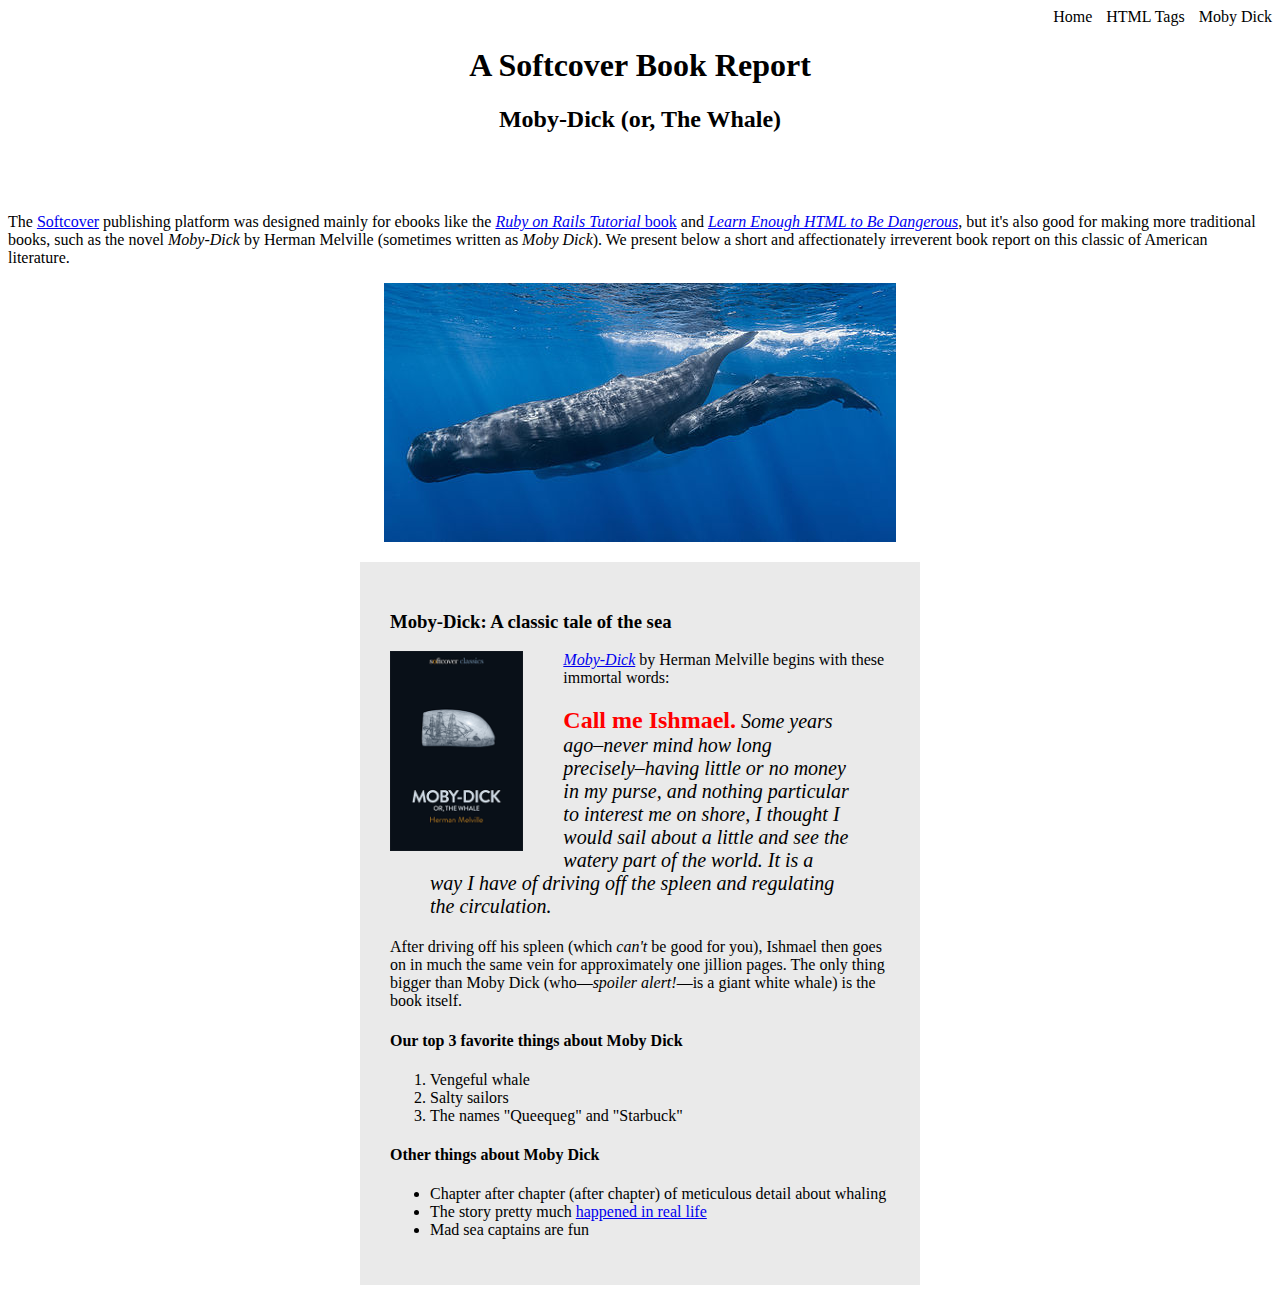
<file: moby_dick.html>
<!DOCTYPE html>
<html lang="en">
<head>
    <title>Moby Dick</title>
    <meta charset="UTF-8">
    <link rel="stylesheet" href="css/main.css">
</head>
<body>

    <div class="nav-menu">
        <a href="index.html" class="nav">Home</a>
        <a href="tags.html" class="nav nav-spacing">HTML Tags</a>
        <a href="moby_dick.html" class="nav nav-spacing">Moby Dick</a>
    </div>

    <header>
        <h1>A Softcover Book Report</h1>
        <h2>Moby-Dick (or, The Whale)</h2>
    </header>

    <div>
        <p>
            The <a href="https://www.softcover.io/">Softcover</a> publishing platform
            was designed mainly for ebooks like the
            <a href="https://railstutorial.org/book"><em>Ruby on Rails Tutorial</em>
            book</a> and <a href="https://learnenough.com/html"><em>Learn Enough
            HTML to Be Dangerous</em></a>, but it's also good for making more
            traditional books, such as the novel <em>Moby-Dick</em> by Herman
            Melville (sometimes written as <em>Moby Dick</em>). We present below a
            short and affectionately irreverent book report on this classic of
            American literature.
        </p>
    </div>

    <a href="https://commons.wikimedia.org/wiki/File:Sperm_whale_pod.jpg">
        <img src="images/sperm_whales.jpg" class="whale-image">
    </a>

    <div class="callout">
        <h3>Moby-Dick: A classic tale of the sea</h3>

        <a href="https://www.softcover.io/read/6070fb03/moby-dick" target="_blank" rel="noopener">
            <img src="images/moby_dick.png" alt="Moby Dick" height="200px">
        </a>

        <p>
            <a href="https://www.softcover.io/read/6070fb03/moby-dick" target="_blank" rel="noopener">
            <em>Moby-Dick</em></a> by Herman Melville begins with these immortal words:
        </p>

        <blockquote>
            <p>
                <span class="callout-title">Call me Ishmael.</span> Some years ago–never mind how long
                precisely–having little or no money in my purse, and nothing
                particular to interest me on shore, I thought I would sail about a
                little and see the watery part of the world. It is a way I have of
                driving off the spleen and regulating the circulation.
            </p>
        </blockquote>

        <p>
            After driving off his spleen (which <em>can't</em> be good for you),
            Ishmael then goes on in much the same vein for approximately one
            jillion pages. The only thing bigger than Moby Dick (who—<em>spoiler
            alert!</em>—is a giant white whale) is the book itself.
        </p>

        <h4>Our top 3 favorite things about Moby Dick</h4>

        <ol>
            <li>Vengeful whale</li>
            <li>Salty sailors</li>
            <li>The names "Queequeg" and "Starbuck"</li>
        </ol>

        <h4>Other things about Moby Dick</h4>

        <ul>
            <li>Chapter after chapter (after chapter) of meticulous detail about whaling</li>
            <li>
                The story pretty much
                <a href="https://en.wikipedia.org/wiki/Essex_(whaleship)" target="_blank" rel="noopener">happened in real life</a>
            </li>
            <li>Mad sea captains are fun</li>
        </ul>
    </div>
</body>
</html>
</file>
<file: css/main.css>
header {
    text-align: center;
    margin-bottom: 80px;
}

.whale-image {
    display: block;
    margin: 0 auto;
}
.nav {
    text-decoration: none;
    color: black;
}
.nav-menu {
    text-align: right;
}
.nav-spacing {
    margin-left: 10px;
}
.callout {
    width: 500px;
    margin: 20px auto;
    padding: 30px;
    background-color: #eaeaea;
}
.callout img {
    float: left;
    margin-right: 40px;
}
.callout blockquote {
    font-style: italic;
    font-size: 20px;
}
.callout-title {
    font-style: normal;
    font-weight: bold;
    font-size: 24px;
    color: #ff0000;
}
</file>
